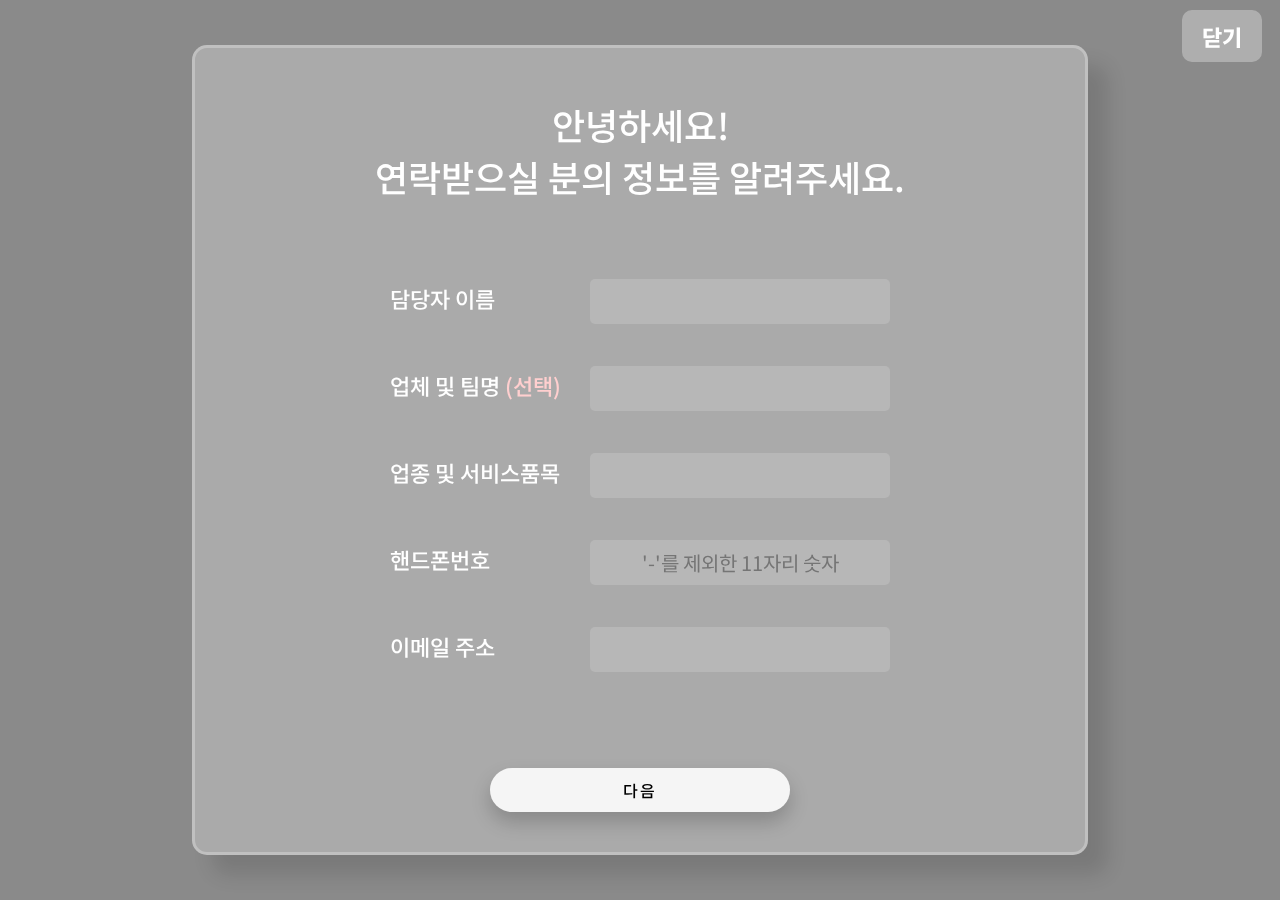
<file: ask.html>
<!DOCTYPE html>
<html lang="en-us">
    <head>
    <meta charset="UTF-8">
    <noscript>Your browser does not support JavaScript!</noscript>
    <meta name="viewport" content="width=device-width, initial-scale=1.0">
    <title>SAGM</title>
    <link rel="icon" type="image/x-icon" href="image/S_small.png">
    <meta name="keyword" content="웹페이지 제작">
    <meta name="description" content="웹페이지 제작">
    <meta name="author" content="SAGM Lee">
    <meta name="application-name" content="SAGM">
    <link rel="stylesheet" type="text/css" href="css\ask.css">
    </head>

<body>
<a class="toindex">닫기</a>
<div class="inc"></div>
<form method="post" id="myForm" class="gform" data-email="mstbright.249@gmail.com" 
action="https://script.google.com/macros/s/AKfycbyhkqN9AEdyI7Jj2fU9cafQ1JRa28-L8YgXcdK7hCEvkpU-zHmeRSc51hWUrHicjKMY/exec" onsubmit="return submitForm();">
<div class="section basic" id="s1">
    <div class="head">안녕하세요!<br>연락받으실 분의 정보를 알려주세요.</div>
    <div class="commm">
        <section>
        <div class="basic1"><label for="name">담당자 이름</label>
        <input type="text" id="name" name="name" required>
        <div class="erm" id="nameerm"></div>
        </div>

        <div class="basic1"><label for="company">업체 및 팀명<span class="subs"> (선택)</span></label>
        <input type="text" id="company" name="company">
        </div>

        <div class="basic1"><label for="summary">업종 및 서비스품목</label>
        <input type="text" id="summary" name="summary" required>
        <div class="erm" id="summaryerm"></div></div>

        <div class="basic1"><label for="phone">핸드폰번호</label>
        <input type="tel" id="phone" name="phone" pattern="[0-9]{3}-[0-9]{3,4}-[0-9]{4}" required maxlength="13" placeholder="'-'를 제외한 11자리 숫자">
        <div class="erm" id="phoneerm"></div></div>

        <div class="basic1"><label for="email">이메일 주소</label>
        <input type="email" id="email" name="email" required>
        <div class="erm" id="emailerm"></div></div>
        </section>
    </div>
    <div class="blank" style="height: 80px;"></div>
    <a href="#s2" class="updown">다음</a>
</div>
<div class="section" id="s2">
    <div class="head">어떤 용도의 웹사이트인가요?</div>
    <div class="sub">하나 이상 선택해주세요. 중복선택이 가능합니다.</div>

    <div class="infocheck infocheckcolumn">
        <div class="kind">
        <div class="kinda"><input type="checkbox" id="portfolio" name="selection1[]" value="포트폴리오">
        <label for="portfolio"><img src="image/ask1.png"><div class="last"><div class="kmain">포트폴리오</div><div class="ksub">작품들이 돋보이도록 합니다.</div></div></label></div>
        
        <div class="kinda"><input type="checkbox" id="companyIntro" name="selection1[]" value="업체 및 팀 소개">
        <label for="companyIntro"><img src="image/ask2.png"><div class="last"><div class="kmain">업체 및 팀 소개</div><div class="ksub">팀이나 회사의 신뢰성을 보여줍니다.</div></div></label></div>
        
        <div class="kinda"><input type="checkbox" id="productSales" name="selection1[]" value="서비스 / 상품 판매">
        <label for="productSales"><img src="image/ask3.png"><div class="last"><div class="kmain">서비스 및 상품 판매</div><div class="ksub">상품을 더욱 가치있어 보이도록 만듭니다.</div></div></label></div>
        </div>

        <div class="otherfor"><input type="checkbox" id="otherweb" name="selection1[]" value="그 외 웹사이트">
        <label for="otherweb">그 외</label>
        <input type="text" class="textleft" id="other1" name="other1"></div>
    </div>

    <div class="blank"></div>
    <a href="#s3" class="updown">다음</a>
</div>
<div class="section" id="s3">
    <div class="head">어떤 내용이 중요하게 들어가나요?</div>
    <div class="sub">하나 이상 선택해주세요. 중복선택이 가능합니다.</div>
    <div class="infocheck">
    <div><input type="checkbox" id="companyTeamInfo" name="selection2[]" value="회사 및 팀 정보">
    <label for="companyTeamInfo">회사 및 팀 정보</label></div>

    <div><input type="checkbox" id="ceoAuthorInfo" name="selection2[]" value="Ceo 및 저자 정보">
    <label for="ceoAuthorInfo">Ceo 및 저자 정보</label></div>

    <div><input type="checkbox" id="teamMemberInfo" name="selection2[]" value="팀원 정보">
    <label for="teamMemberInfo">팀원 정보</label></div>

    <div><input type="checkbox" id="companyHistory" name="selection2[]" value="회사 및 팀 연혁">
    <label for="companyHistory">회사 및 팀 연혁</label></div>

    <div><input type="checkbox" id="companyStructure" name="selection2[]" value="회사 내부 구조">
    <label for="companyStructure">회사 내부 구조</label></div>

    <div><input type="checkbox" id="servicePortfolio" name="selection2[]" value="포트폴리오">
    <label for="servicePortfolio">포트폴리오</label></div>

    <div><input type="checkbox" id="productInfo" name="selection2[]" value="서비스 및 상품 정보">
    <label for="productInfo">서비스 및 상품 정보</label></div>

    <div><input type="checkbox" id="contact" name="selection2[]" value="연락처">
    <label for="contact">연락처</label></div>

    <div><input type="checkbox" id="consultation" name="selection2[]" value="상담 접수">
    <label for="consultation">상담 접수</label></div>

    <div><input type="checkbox" id="otherinfo" name="selection2[]" value="그 외 정보">
    <label for="otherinfo">그 외</label>
    <input type="text" class="textleft" id="other2" name="other2"></div>
    </div>
    <div class="blank"></div>
    <a href="#s4" class="updown">다음</a>
</div>
<div class="section" id="s4">
    <div class="head">어떤 서비스가 필요하신가요?</div>
    <div class="sub">해당사항이 없으면 다음을 눌러주세요. 중복선택이 가능합니다.</div>
    <div class="infocheck">
    <div><input type="checkbox" id="loginService" name="selection3[]" value="로그인 서비스">
    <label for="loginService">로그인 서비스</label></div>

    <div><input type="checkbox" id="postManagement" name="selection3[]" value="게시글 등록 및 수정 서비스">
    <label for="postManagement">게시글 등록 및 수정 서비스</label></div>

    <div><input type="checkbox" id="memberManagement" name="selection3[]" value="회원관리 서비스">
    <label for="memberManagement">회원관리 서비스</label></div>

    <div><input type="checkbox" id="otherservice" name="selection3[]" value="그 외 서비스">
    <label for="otherservice">그 외</label>
    <input type="text" class="textleft" id="other3" name="other3"></div>
    </div>

    <div class="blank"></div>
    <a href="#s5" class="updown">다음</a>
</div>
<div class="section" id="s5">
    <div class="head">요청사항이나 궁금한 사항이 있나요?</div>
    <div class="sub bsub">제공받은 정보를 상담 외 다른 용도로 사용하지 않습니다.<br>
        적어주신 이메일 주소로 연락 가능한 연락처를 보내드립니다.</div>
    <textarea id="additionalRequest" name="additionalRequest" placeholder="선택사항입니다."></textarea>
    <input type="submit" class="updown" id="submitBtn" value="전송">
    <div style="display:none" class="ing">전송중</div>
    <div style="display:none" class="thankyou_message">폼이 제출되었습니다. 감사합니다.</div>
</div>

<div class="section validvalid"></div>
</form>
<script>
document.addEventListener("DOMContentLoaded", function() {
    const form = document.getElementById("myForm");
    const scrollIndicator = document.querySelector(".inc");

    form.addEventListener("scroll", function() {
        const formHeight = form.scrollHeight - form.clientHeight;
        const scrollPercentage = (form.scrollTop / formHeight) * 100;
        scrollIndicator.style.height = scrollPercentage + "%";
    });
});

function formatPhoneNumber(inputId) {
    const phoneInput = document.getElementById(inputId);
    const phoneNumber = phoneInput.value.replace(/\D/g, '');
    const formattedPhoneNumber = phoneNumber.replace(/(\d{3})(\d{3,4})(\d{4})/, '$1-$2-$3');
    phoneInput.value = formattedPhoneNumber;
}
document.getElementById('phone').addEventListener('input', function() {
    formatPhoneNumber('phone');
});

function validateField(fieldId) {
    const inputField = document.getElementById(fieldId);
    const errorDiv = document.getElementById(`${fieldId}erm`);
    const trimmedValue = inputField.value.trim();

    // 에러 메시지 초기화
    errorDiv.textContent = '';

    // 필드가 비어있으면 에러 메시지를 표시
    if (trimmedValue === '') {
        errorDiv.textContent = '필수 입력입니다.';
        return false;
    }

    // 핸드폰 번호 유효성 검사
    if (fieldId === 'phone') {
        const phoneRegex = /^[0-9]{3}-[0-9]{3,4}-[0-9]{4}$/;
        if (!phoneRegex.test(trimmedValue)) {
            errorDiv.textContent = "'-'를 제외한 11자리 숫자를 입력해주세요";
            return false;
        }
    }

    // 이메일 주소 유효성 검사
    if (fieldId === 'email') {
        const emailRegex = /^[^\s@]+@[^\s@]+\.[^\s@]+$/;
        if (!emailRegex.test(trimmedValue)) {
            errorDiv.textContent = '올바른 이메일 주소 형식이 아닙니다.';
            return false;
        }
    }

    return true;
}

// 각 필드의 blur 이벤트를 감지하여 validateField 함수를 호출합니다.
const fields = ['name', 'summary', 'phone', 'email'];

fields.forEach(fieldId => {
    const inputField = document.getElementById(fieldId);
    
    // input 이벤트 (입력할 때마다)에 대해 validateField 함수를 호출합니다.
    inputField.addEventListener('input', function() {
        validateField(fieldId);
    });

    // blur 이벤트 (포커스를 잃을 때)에 대해도 validateField 함수를 호출합니다.
    inputField.addEventListener('blur', function() {
        validateField(fieldId);
    });
});

const submitBtn = document.getElementById('submitBtn');
const ingDiv = document.querySelector('.ing');
const thankyouMessageDiv = document.querySelector('.thankyou_message');
const basicDiv = document.querySelector('.basic'); // .basic 요소를 가져옴

submitBtn.addEventListener('click', function() {
    ingDiv.style.display = 'block';
});

basicDiv.addEventListener('mouseover', function() {
    ingDiv.style.display = 'none';
});

function checkThankYouMessageDisplay() {
    if (thankyouMessageDiv.style.display === 'block') {
        ingDiv.style.display = 'none';
    }
}

const observer = new MutationObserver(function(mutationsList, observer) {
    for (let mutation of mutationsList) {
        if (mutation.type === 'attributes' && mutation.attributeName === 'style') {
            checkThankYouMessageDisplay();
        }
    }
});

observer.observe(thankyouMessageDiv, {
    attributes: true,
    attributeFilter: ['style'],
    attributeOldValue: true
});

</script>
<script data-cfasync="false" type="text/javascript" src="js/form-submission-handler.js"></script>
<script>
    document.querySelector('.toindex').addEventListener('click', function() {
        window.parent.postMessage('hideNews', '*');
    });
</script>
</body>
</html>
</file>
